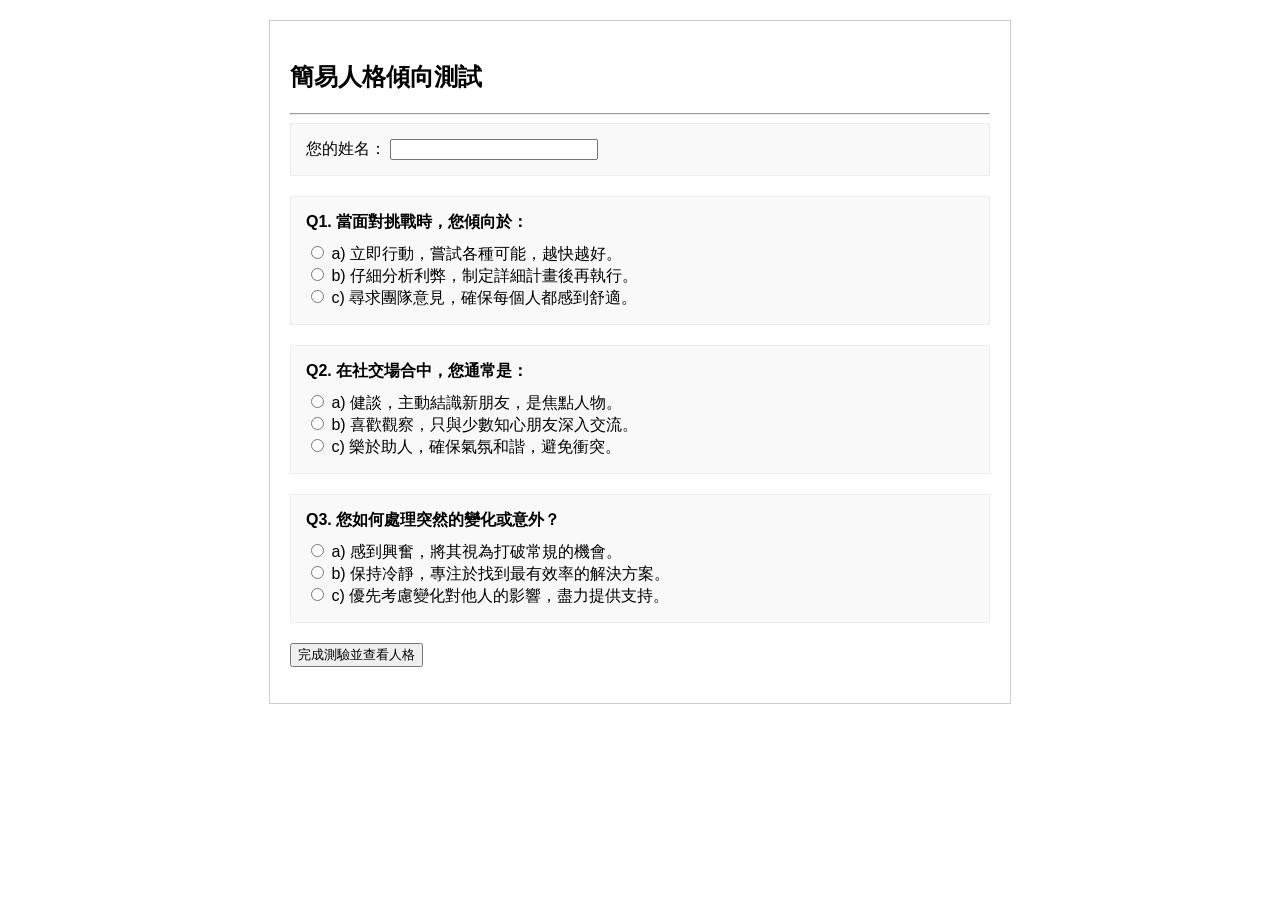
<file: index.html>
<!DOCTYPE html>
<html lang="zh-TW">
<head>
    <meta charset="UTF-8">
    <title>GAS 心理測驗 - 計次邏輯</title>
    <script src="https://code.jquery.com/jquery-3.6.0.min.js"></script>
    <style>
        body { font-family: Arial, sans-serif; max-width: 700px; margin: 20px auto; padding: 20px; border: 1px solid #ccc; }
        .question-block { border: 1px solid #eee; padding: 15px; margin-bottom: 20px; background-color: #f9f9f9; }
        .question-title { font-weight: bold; margin-bottom: 10px; }
        .option-label { margin-right: 20px; cursor: pointer; }
        .result-box { margin-top: 30px; padding: 15px; border: 2px solid #28a745; display: none; }
    </style>
</head>
<body>

    <h2>簡易人格傾向測試</h2>
    <hr>
    
    <div id="test-form">
        <div class="question-block">
            <label for="name">您的姓名：</label>
            <input type="text" id="name" required style="width: 200px;">
        </div>

        <div class="question-block" data-q="q1">
            <div class="question-title">Q1. 當面對挑戰時，您傾向於：</div>
            <label class="option-label"><input type="radio" name="q1" value="a" required> a) 立即行動，嘗試各種可能，越快越好。</label><br>
            <label class="option-label"><input type="radio" name="q1" value="b"> b) 仔細分析利弊，制定詳細計畫後再執行。</label><br>
            <label class="option-label"><input type="radio" name="q1" value="c"> c) 尋求團隊意見，確保每個人都感到舒適。</label>
        </div>
        
        <div class="question-block" data-q="q2">
            <div class="question-title">Q2. 在社交場合中，您通常是：</div>
            <label class="option-label"><input type="radio" name="q2" value="a" required> a) 健談，主動結識新朋友，是焦點人物。</label><br>
            <label class="option-label"><input type="radio" name="q2" value="b"> b) 喜歡觀察，只與少數知心朋友深入交流。</label><br>
            <label class="option-label"><input type="radio" name="q2" value="c"> c) 樂於助人，確保氣氛和諧，避免衝突。</label>
        </div>

        <div class="question-block" data-q="q3">
            <div class="question-title">Q3. 您如何處理突然的變化或意外？</div>
            <label class="option-label"><input type="radio" name="q3" value="a" required> a) 感到興奮，將其視為打破常規的機會。</label><br>
            <label class="option-label"><input type="radio" name="q3" value="b"> b) 保持冷靜，專注於找到最有效率的解決方案。</label><br>
            <label class="option-label"><input type="radio" name="q3" value="c"> c) 優先考慮變化對他人的影響，盡力提供支持。</label>
        </div>

        <button id="submit-btn">完成測驗並查看人格</button>
        <p id="message" style="color: red; margin-top: 10px;"></p>
    </div>

    <div id="results" class="result-box">
        <h3>測驗結果 - <span id="result-name"></span></h3>
        <p>您的分析結果是：**<span id="result-type" style="font-size: 1.2em; color: #d9534f;"></span>**</p>
        <p id="result-text"></p>
        <p style="margin-top: 10px; font-size: 0.9em; color: #666;">(A型次數: <span id="count-a"></span>, B型次數: <span id="count-b"></span>, C型次數: <span id="count-c"></span>)</p>
    </div>

    <script>
        // *** 將 YOUR_GAS_WEB_APP_URL_HERE 替換為您實際的 GAS URL！ ***
        const GAS_URL = "YOUR_GAS_WEB_APP_URL_HERE"; 

        $(document).ready(function() {
            
            $('#submit-btn').click(function() {
                
                const name = $('#name').val().trim();
                if (!name) {
                    $('#message').text('請輸入您的姓名。');
                    return;
                }

                // 1. 收集所有答案
                const answers = [];
                let allAnswered = true;

                // 遍歷所有以 'q' 開頭的單選按鈕組
                // 找到被選中的選項值
                $('[name^="q"]').each(function() {
                    const questionName = $(this).attr('name');
                    const selectedValue = $(`input[name="${questionName}"]:checked`).val();
                    
                    // 檢查是否每個問題都有選
                    if (!selectedValue && allAnswered) {
                        allAnswered = false;
                        return false; // 跳出 each 迴圈
                    }
                    if (selectedValue) {
                        answers.push(selectedValue);
                    }
                });

                if (!allAnswered || answers.length < 3) {
                    $('#message').text('請完成所有問題的選擇！');
                    return;
                }
                
                $('#message').text(''); // 清除錯誤訊息

                // 2. 組織要發送的數據
                const postData = {
                    userName: name,
                    answers: answers // 將陣列發送到 GAS
                };

                // 禁用按鈕防止重複提交
                $('#submit-btn').prop('disabled', true).text('正在計算中...');

                // 3. 使用 jQuery AJAX 發送 POST 請求
                $.ajax({
                    url: GAS_URL,
                    type: 'POST',
                    data: JSON.stringify(postData),
                    contentType: 'application/json',
                    success: function(response) {
                        
                        if (response.status === 'success') {
                            // 4. 顯示結果
                            $('#result-name').text(response.userName);
                            $('#result-type').text(response.resultType);
                            $('#result-text').text(response.resultMessage);
                            
                            // 顯示計數細節
                            $('#count-a').text(response.typeA);
                            $('#count-b').text(response.typeB);
                            $('#count-c').text(response.typeC);
                            
                            // 隱藏表單，顯示結果框
                            $('#test-form').hide();
                            $('#results').fadeIn();

                        } else {
                            $('#message').text('計算錯誤，' + response.message);
                        }
                    },
                    error: function(xhr, status, error) {
                        console.error("AJAX Error:", error);
                        $('#message').text('網路連線失敗，請檢查網路。');
                    },
                    complete: function() {
                        if ($('#test-form').is(':visible')) {
                             $('#submit-btn').prop('disabled', false).text('完成測驗並查看人格');
                        }
                    }
                });
            });
        });
    </script>
</body>
</html>
</file>
